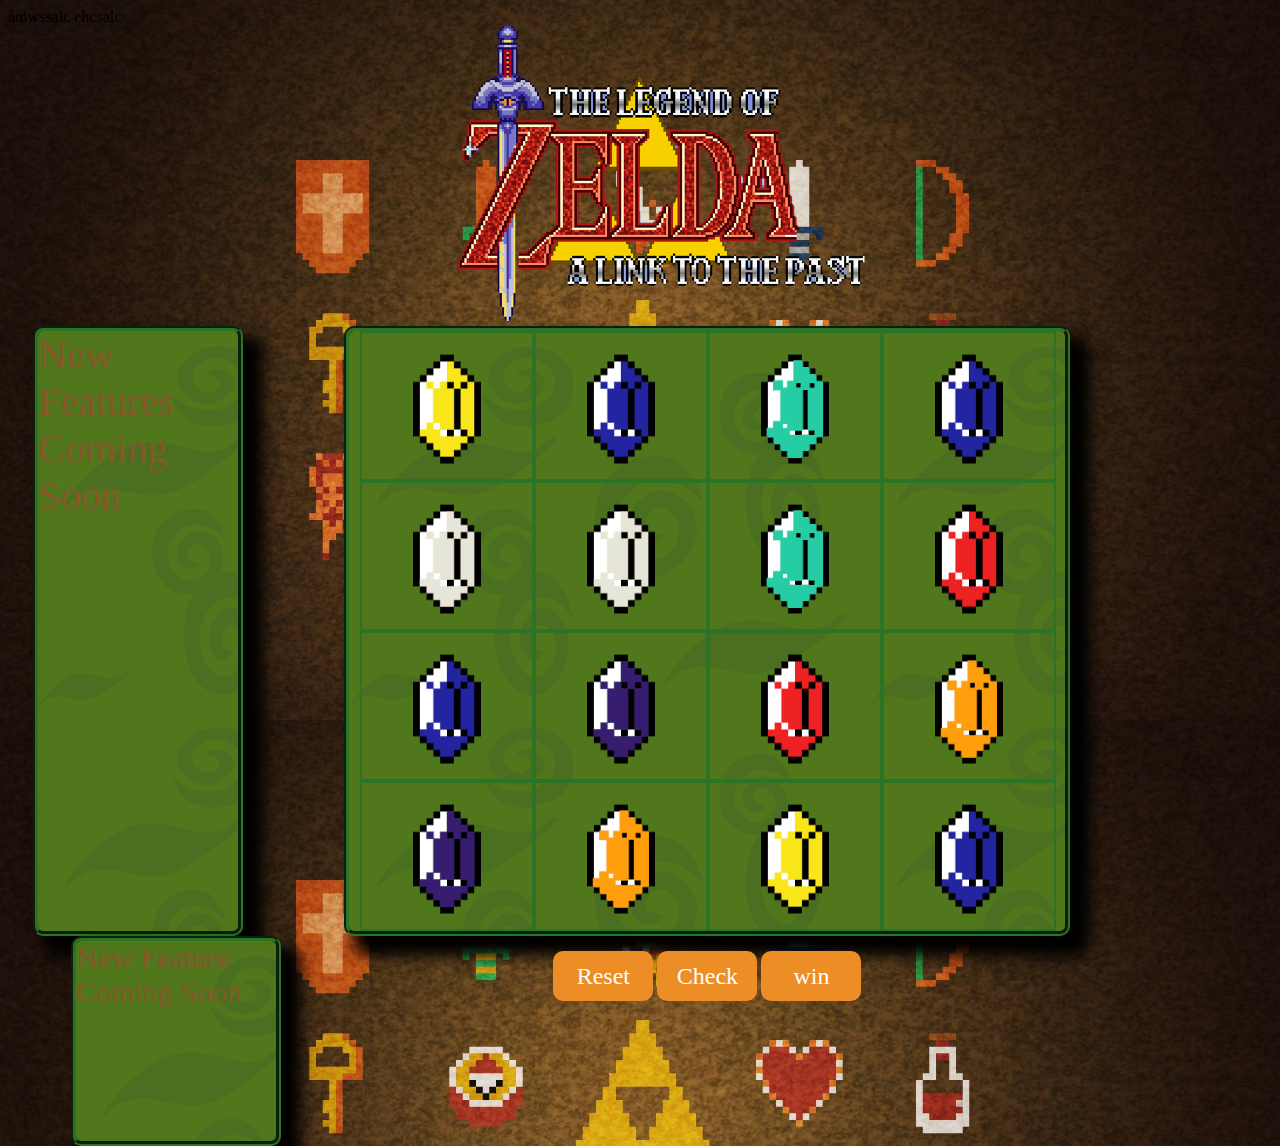
<file: index.html>
åniwssalc ehcsalc
<!DOCTYPE html>
<html>

<head>
  <meta charset="utf-8">
  <link rel="stylesheet" href="css/style.css">
  <script type="text/javascript" src="js/jquery-3.1.1.min.js"></script>



  <title>Zelda</title>
</head>

<body>

  <!--<div class="loader"></div>
  <audio id="back" src="./music/theme1.mp3" delay="5000" autoplay></audio>-->

  <div class="title"></div>


  <!--Box game where the Gems are-->

  <div class="box_gems">New Features Coming Soon</div>
  <div class="super_box">

    <div class="box1">
      <div id="box1" class="rupeeBox unmatchedå" col="0"></div>
      <div id="box2" class="rupeeBox unmatchedå" col="1"></div>
      <div id="box3" class="rupeeBox unmatchedå" col="2"></div>
      <div id="box4" class="rupeeBox unmatchedå" col="3"></div>

      <div id="box5" class="rupeeBox unmatchedå" col="4"></div>
      <div id="box6" class="rupeeBox unmatchedå" col="5"></div>
      <div id="box7" class="rupeeBox unmatchedå" col="6"></div>
      <div id="box8" class="rupeeBox unmatchedå" col="7"></div>

      <div id="box9" class="rupeeBox unmatchedå" col="8"></div>
      <div id="box10" class="rupeeBox unmatchedå" col="9"></div>
      <div id="box11" class="rupeeBox unmatchedå" col="10"></div>
      <div id="box12" class="rupeeBox unmatchedå" col="11"></div>

      <div id="box13" class="rupeeBox unmatchedå" col="12"></div>
      <div id="box14" class="rupeeBox unmatchedå" col="13"></div>
      <div id="box15" class="rupeeBox unmatchedå" col="14"></div>
      <div id="box16" class="rupeeBox unmatchedå" col="15"></div>
    </div>
    <button id="reset" class="reset">Reset</button>
    <button id="check" class="check">Check</button>
    <button id="win" class="win">win</button>
  </div>


  </div>
  <div class="box_score">New Feature Coming Soon</div>
  <!-- <button id= "reset" class="reset">Reset</button> -->

  <!--This is where gbox game ends-->

  <div class="invisible_box"></div>
  <script type="text/javascript" src="./js/script.js"></script>
</body>

</html>
</file>
<file: css/style.css>
body {
  background-image: url(../img/back.jpg);
  background-size: contain;
  ;
  cursor: url('../img/cursor.png'), pointer;
}


}
.invisible_box {
  width: 2px;
  height: 700px;
}
.loader {
  position: fixed;
  left: 0px;
  top: 0px;
  width: 100%;
  height: 100%;
  z-index: 9999;
  background: url('../img/zelda_intro.gif') 50% 50% no-repeat #000400;
}
.title {
  width: 600px;
  height: 300px;
  margin: 0 auto;
  background-image: url(../img/title.png);
  background-size: cover;
  background-position: center;
}
.box_gems {
  width: 200px;
  height: 600px;
  border: 5px solid rgba(42, 116, 37, 1);
  border-radius: 10px;
  border-style: groove;
  box-shadow: 15px 15px 15px 5px black;
  margin-left: 2%;
  float: left;
  background-image: url('../img/background1.png');
  font-family: fantasy;
  font-size: 40px;
  color: rgba(136, 86, 43, 1);
}
.super_box {
  width: 716px;
  height: 600px;
  border: 5px solid rgba(42, 116, 37, 1);
  border-radius: 10px;
  border-style: groove;
  box-shadow: 15px 15px 15px 5px black;
  float: left;
  margin-left: 8%;
  background-image: url('../img/background1.png');
  font-size: px;
  font-family: fantasy;
  text-align: center;
}
.box1 {
  width: 700px;
  height: 2px;
  margin-left: 1.5%;
}
.rupeeBox {
  width: 170px;
  height: 146px;
  border: solid 2px rgba(42, 116, 37, 1);
  ;
  float: left;
  background-size: cover;
}
.rupeeBox:hover {
  background-color: rgba(17, 90, 28, 0.8);
}
.box_score {
  width: 200px;
  height: 200px;
  border: 5px solid rgba(42, 116, 37, 1);
  border-radius: 10px;
  border-style: groove;
  box-shadow: 15px 15px 15px 5px black;
  float: left;
  margin-left: 5%;
  background-image: url('../img/background1.png');
  font-family: fantasy;
  font-size: 30px;
  color: rgba(136, 86, 43, 1);
}
.green {
  background-image: url('../img/green.png');
}
.blue {
  background-image: url('../img/blue.png');
}
.purple {
  background-image: url('../img/purple.png');
}
.red {
  background-image: url('../img/red.png');
}
.silver {
  background-image: url('../img/silver.png');
}
.yellow {
  background-image: url('../img/yellow.png');
}
.orange {
  background-image: url('../img/orange.png');
}
.sky {
  background-image: url('../img/sky.png');
}
.reset {
  border: 0;
  background: rgba(237, 141, 38, 1);
  color: white;
  width: 100px;
  height: 50px;
  font-size: 24px;
  font-weight: 100;
  right: 0;
  top: 90%;
  left: 0;
  margin: 0 auto;
  font-family: fantasy;
}
.reset:hover {
  background-color: rgba(138, 138, 138, .8)
}
.reset {
  border: 0;
  background: rgba(237, 141, 38, 1);
  color: white;
  width: 100px;
  height: 50px;
  font-size: 24px;
  font-weight: 100;
  right: 0;
  top: 90%;
  left: 0;
  margin: 0 auto;
  margin-top: 20px;
  font-family: fantasy;
  border-radius: 10px;
}
.check {
  border: 0;
  background: rgba(237, 141, 38, 1);
  color: white;
  width: 100px;
  height: 50px;
  font-size: 24px;
  font-weight: 100;
  right: 0;
  top: 90%;
  left: 0;
  margin: 0 auto;
  margin-top: 20px;
  font-family: fantasy;
  border-radius: 10px;
}
.win {
  border: 0;
  background: rgba(237, 141, 38, 1);
  color: white;
  width: 100px;
  height: 50px;
  font-size: 24px;
  font-weight: 100;
  right: 0;
  top: 90%;
  left: 0;
  margin: 0 auto;
  margin-top: 20px;
  font-family: fantasy;
  border-radius: 10px;
}
.link {
  background-image: url('../img/link.gif');
}
.unmatched {}
</file>
